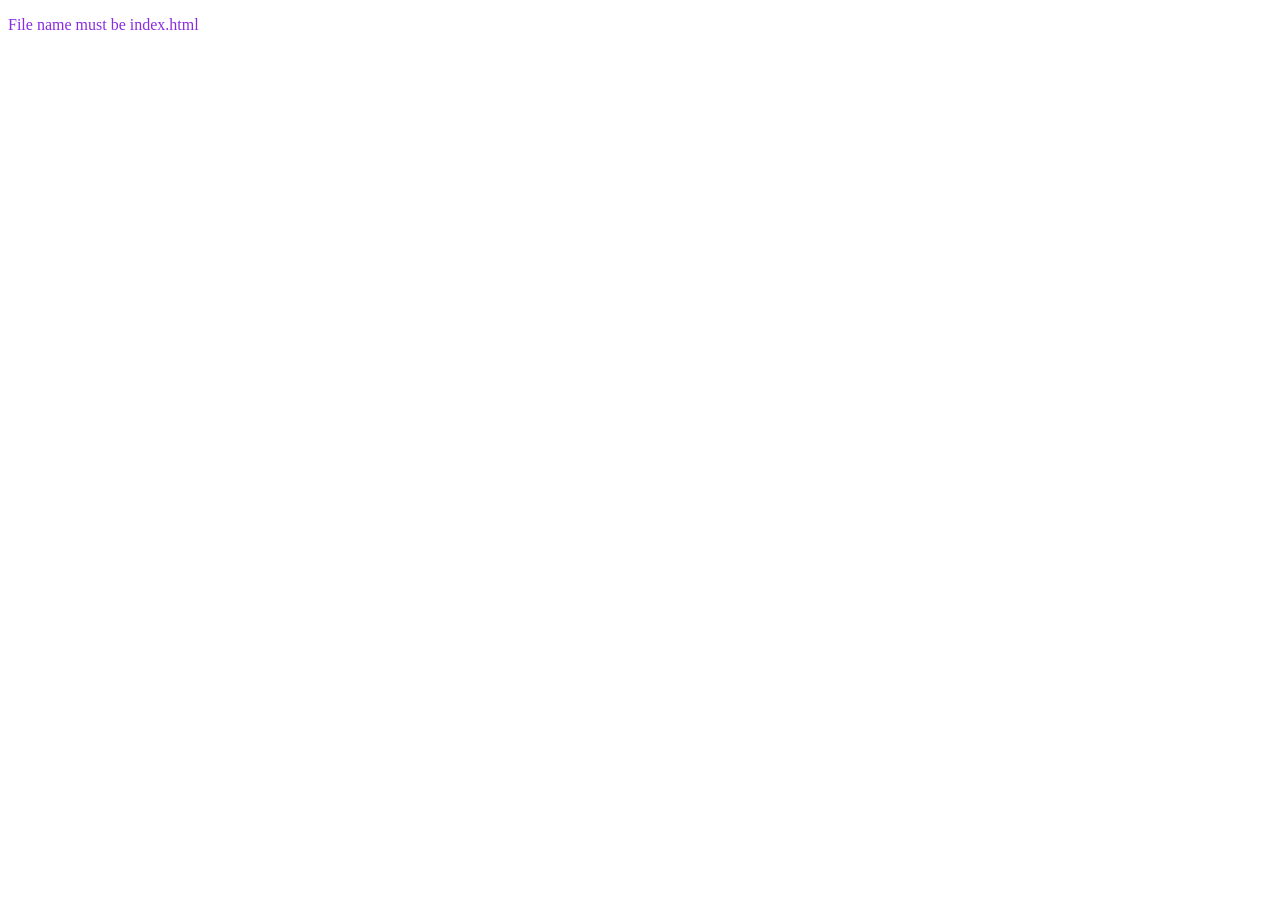
<file: index.html>
<!DOCTYPE html>
<html lang="en">
<head>
    <link href="1.css" rel="stylesheet">
    <meta charset="UTF-8">
    <meta name="viewport" content="width=device-width, initial-scale=1.0">
    <title>Document</title>
</head>
<body>
   <p>File name must be index.html</p> 
</body>
</html>
</file>
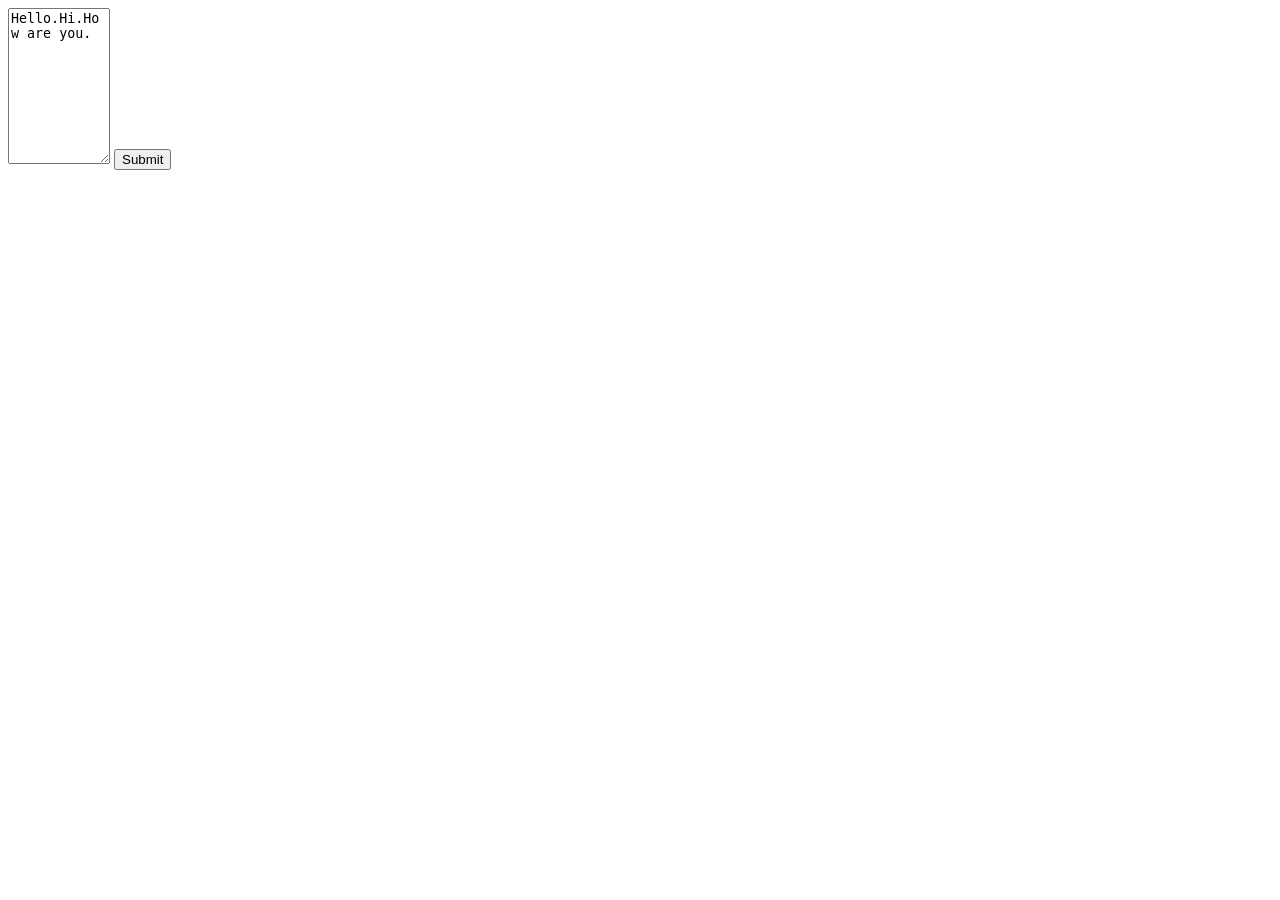
<file: 21-2.html>
<!DOCTYPE html>
<html lang="en">
<head>
    <meta charset="UTF-8">
    <meta name="viewport" content="width=device-width, initial-scale=1.0">
    <title>Document</title>
</head>
<body>
    <form method="get" action="/process.get">
        <textarea rows="10" cols="10" name="Massage">Hello.Hi.How are you.</textarea>
        <input type="submit">
    </form>
</body>
</html>
</file>
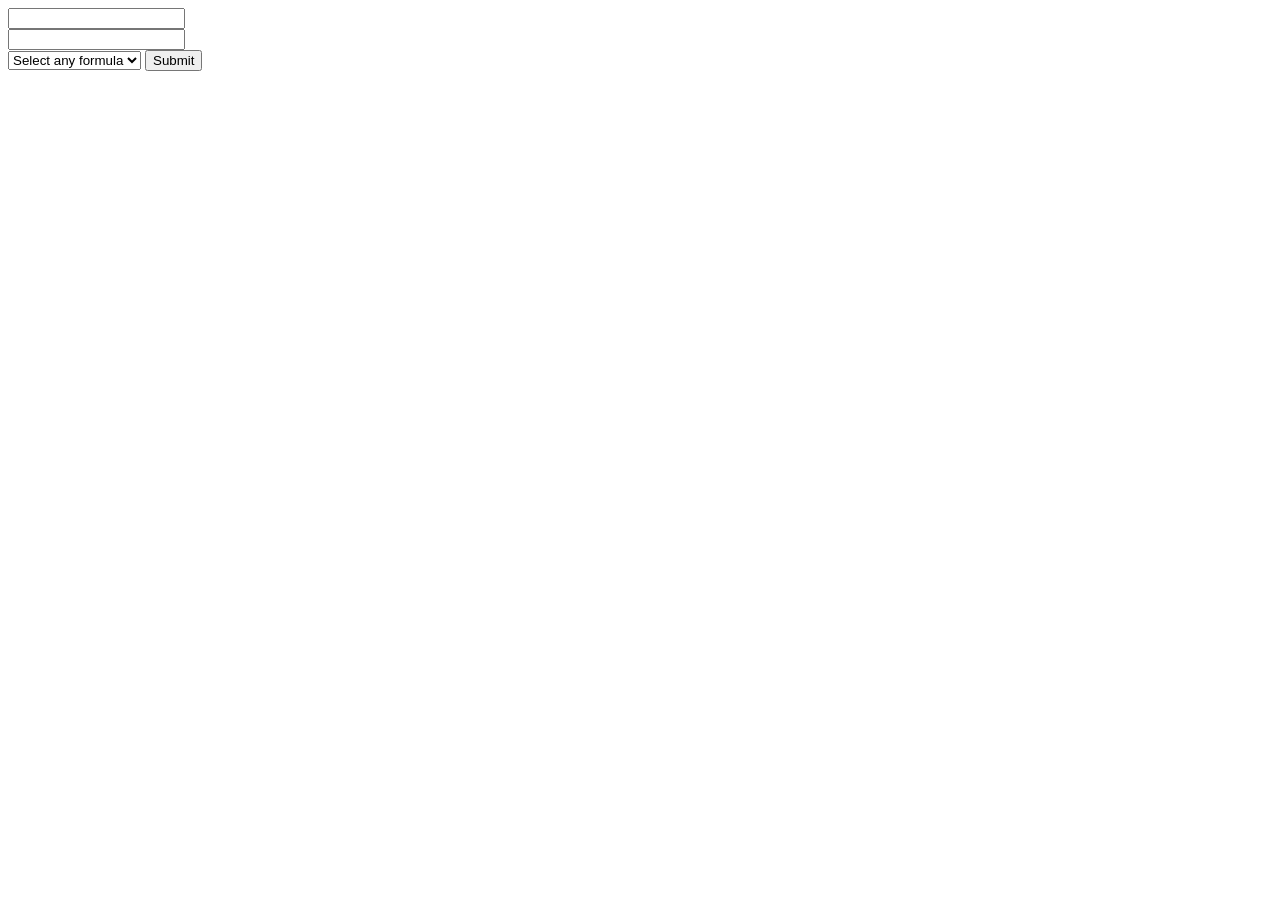
<file: 21-3.html>
<!DOCTYPE html>
<html lang="en">
<head>
    <meta charset="UTF-8">
    <meta name="viewport" content="width=device-width, initial-scale=1.0">
    <title>Document</title>
</head>
<body>
    <form method="get" action="/calc">
        <input type="number" name="n1"><br>
        <input type="number" name="n2"><br>
        <select name="formula">
            <option value="">Select any formula</option>
            <option value="add">Add</option>
            <option value="sub">Subtractor</option>
            <option value="div">Division</option>
            <option value="mul">Multiplication</option>
        </select>
        <input type="submit">
    </form>
</body>
</html>
</file>
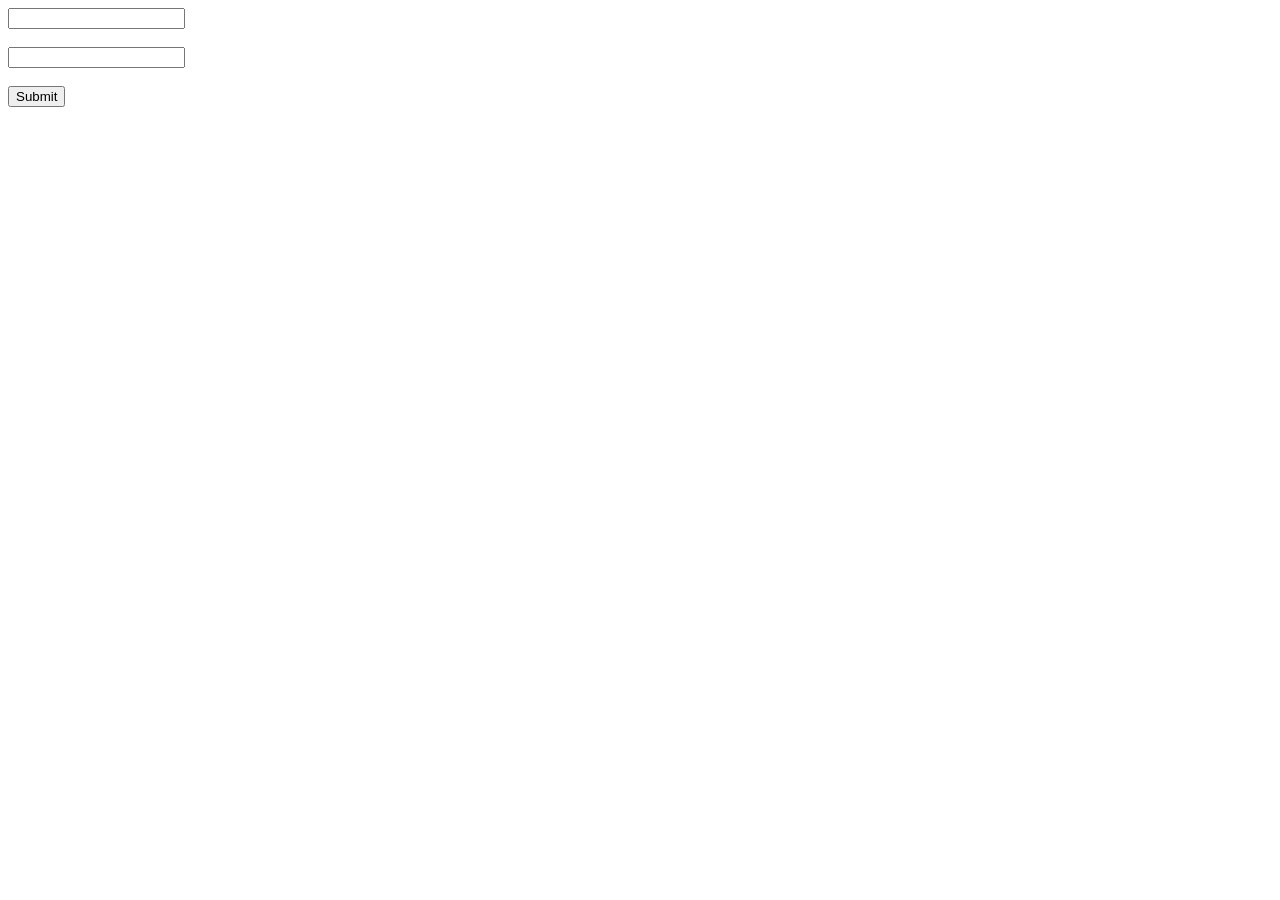
<file: 21-4.html>
<!DOCTYPE html>
<html lang="en">
<head>
    <meta charset="UTF-8">
    <meta name="viewport" content="width=device-width, initial-scale=1.0">
    <title>Document</title>
</head>
<body>
    <form method="post" action="/process_post">
        <input type="text" name="fname"><br><br>
        <input type="text" name="lname"><br><br>
        <input type="submit">
    </form>
</body>
</html>
</file>
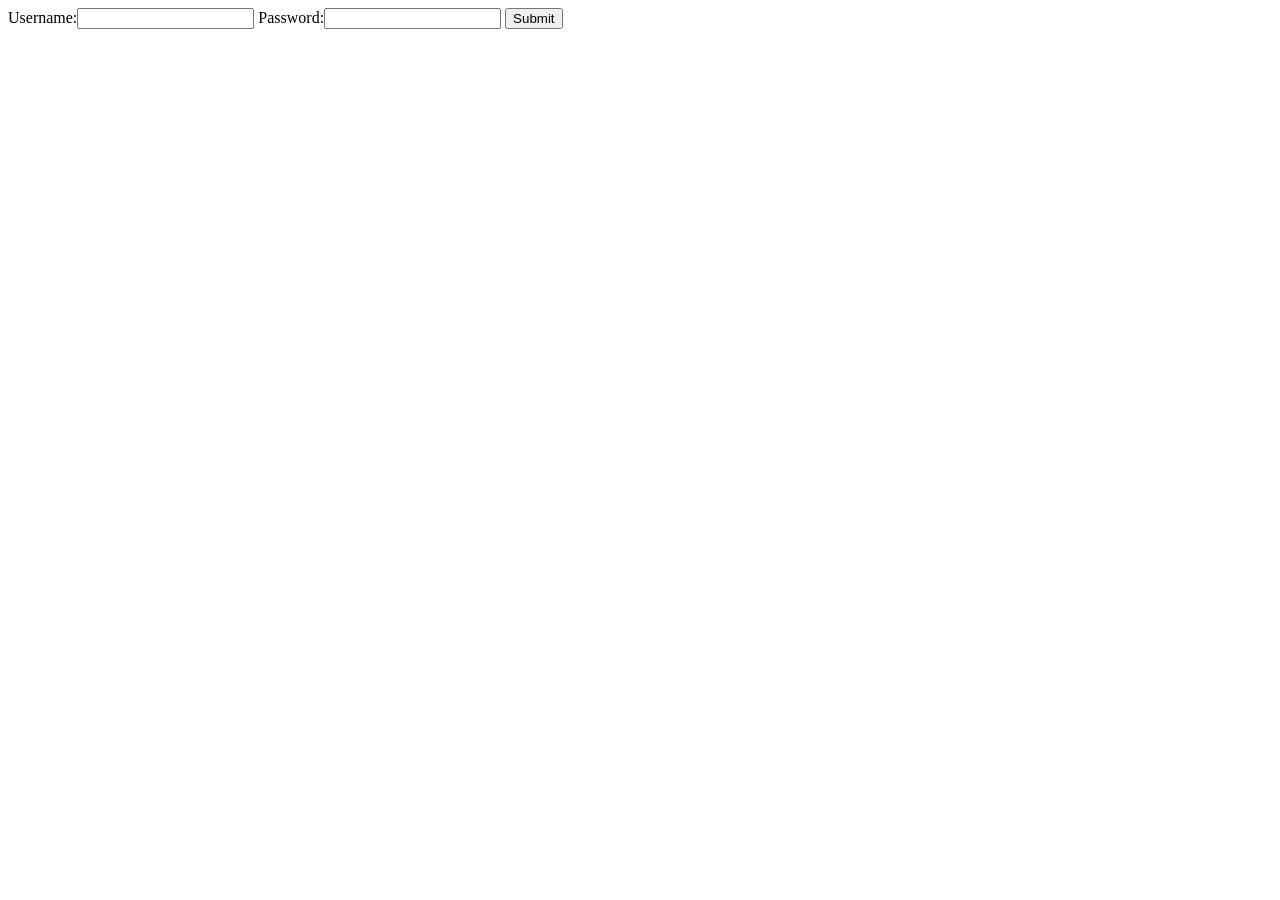
<file: 21-5.html>
<!DOCTYPE html>
<html lang="en">
<head>
    <meta charset="UTF-8">
    <meta name="viewport" content="width=device-width, initial-scale=1.0">
    <title>Document</title>
</head>
<body>
    <form method="post" action="/check">
    Username:<input type="text" name="uname">
    Password:<input type="password" name="pwd">
    <input type="submit">
    </form>
</body>
</html>
</file>
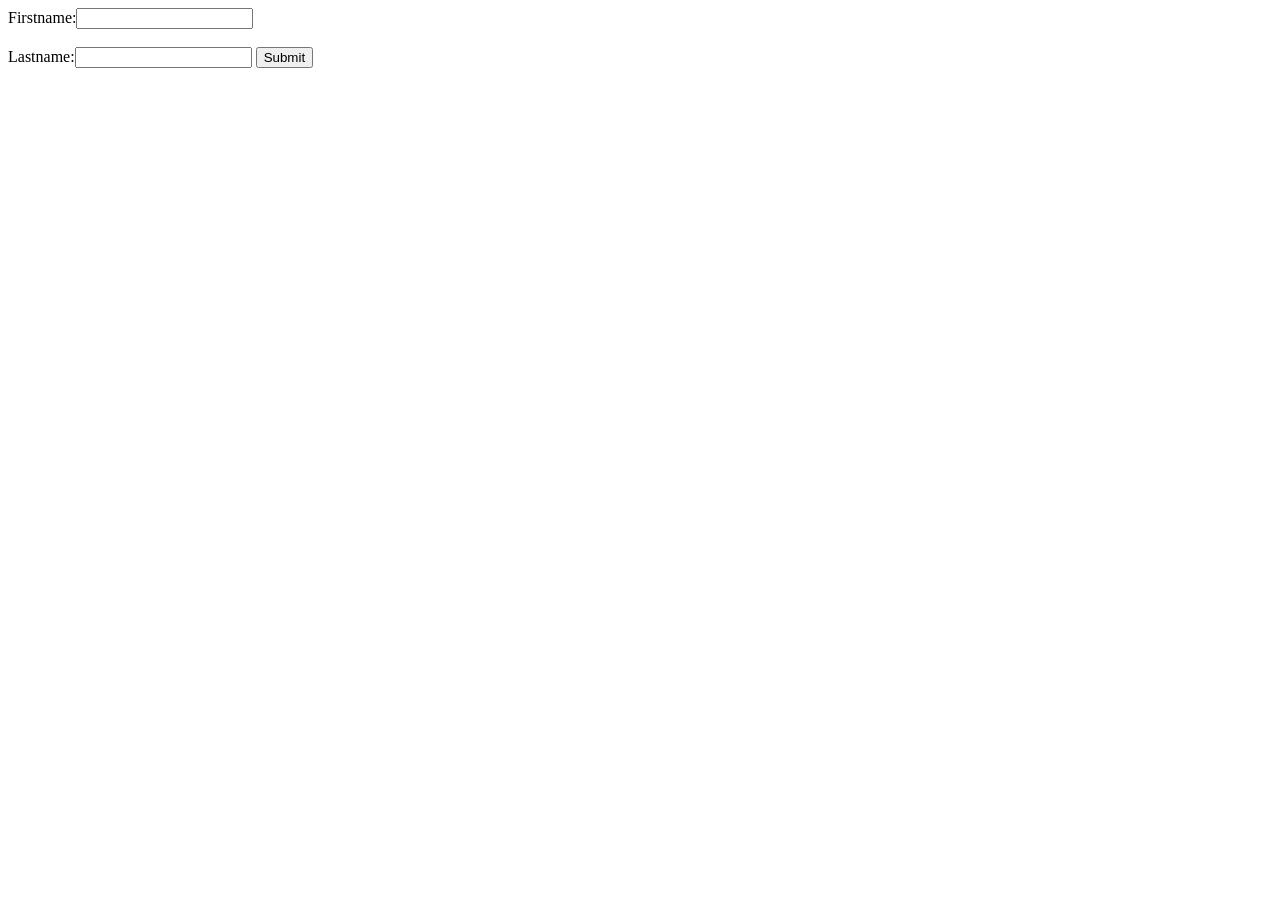
<file: form.html>
<!DOCTYPE html>
<html lang="en">
<head>
    <meta charset="UTF-8">
    <meta name="viewport" content="width=device-width, initial-scale=1.0">
    <title>Document</title>
</head>
<body>
    <form method="get" action="/process.get">
    Firstname:<input type="text" name="uname"><br><br>
    Lastname:<input type="text" name="lname">
    <input type="submit">
    </form>
</body>
</html>
</file>
<file: 1.css>
p{font-size:"100px";color: blueviolet}
</file>
